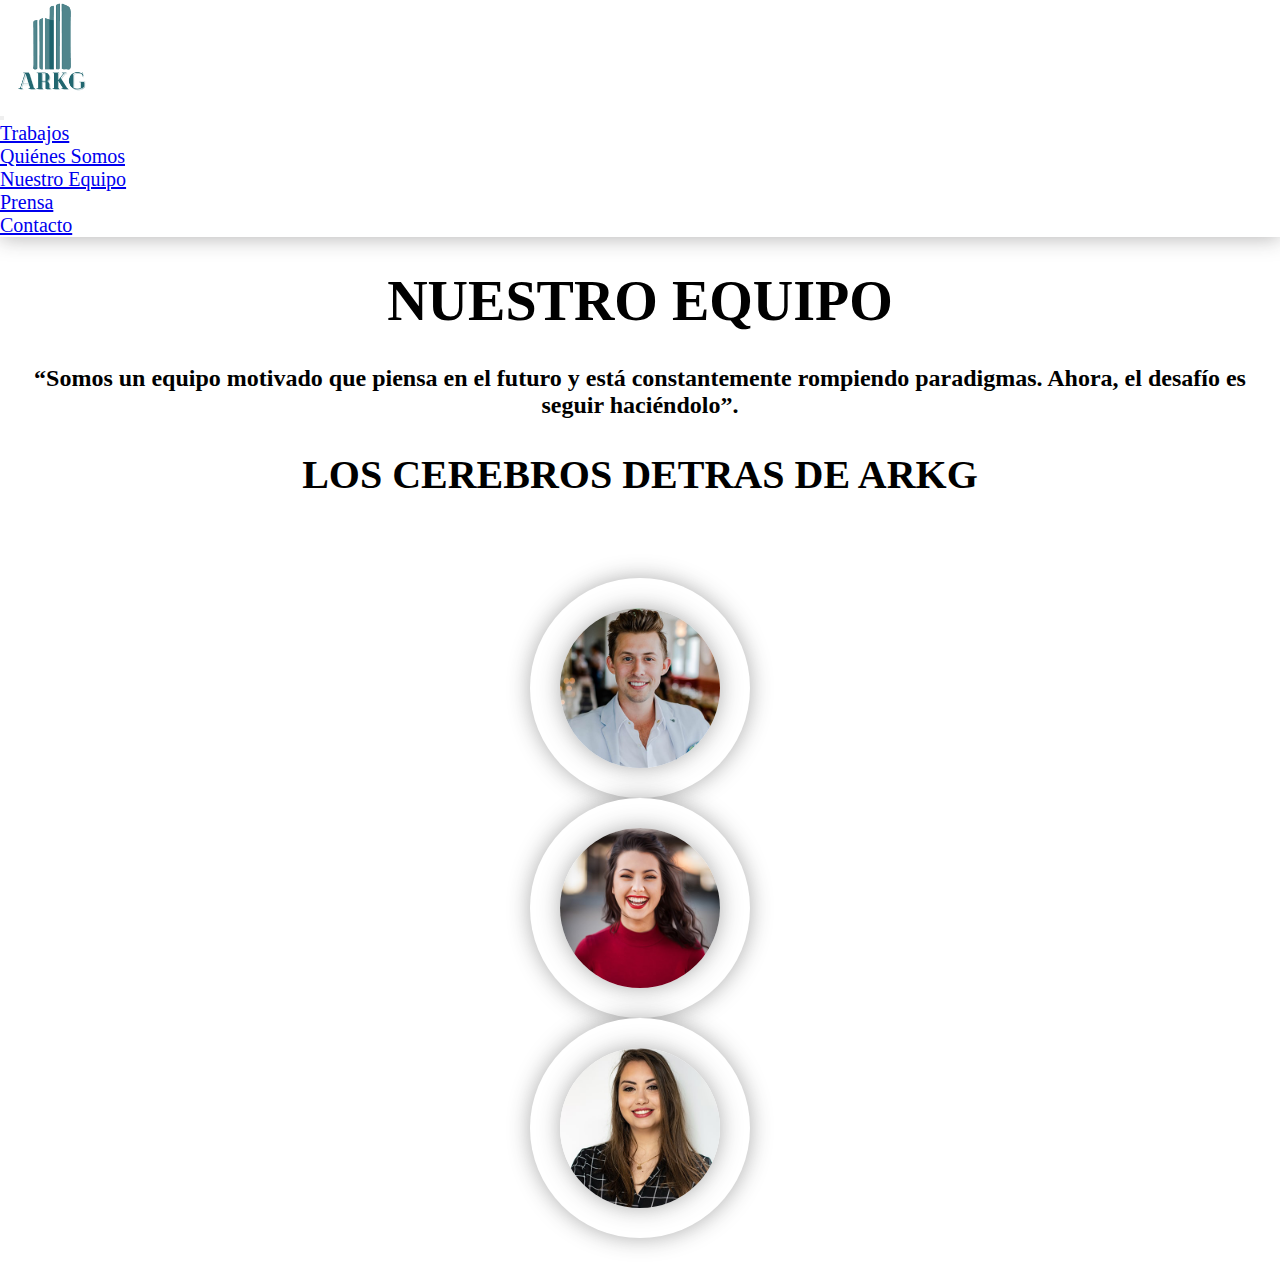
<file: equipo/nuestroEquipo.html>
<!DOCTYPE html>
<html lang="en">
    <head>
        <meta charset="UTF-8">
        <!-- Link Bootstrap -->
        <link href="https://cdn.jsdelivr.net/npm/bootstrap@5.1.3/dist/css/bootstrap.min.css" rel="stylesheet" integrity="sha384-1BmE4kWBq78iYhFldvKuhfTAU6auU8tT94WrHftjDbrCEXSU1oBoqyl2QvZ6jIW3" crossorigin="anonymous">
        <!-- Link Lconos -->
        <link href="https://cdnjs.cloudflare.com/ajax/libs/font-awesome/5.10.0/css/all.min.css" rel="stylesheet">
        <meta http-equiv="X-UA-Compatible" content="IE=edge">
        <meta name="viewport" content="width=device-width, initial-scale=1.0">
         <!-- ETIQUETAS SEO -->
         <meta name="description" content="Presupuesto claro y en pesos. Conocé nuestras propuestas y modalidades de trabajo. Diseñemos juntos tu nuevo hogar. Arquitectura y construccion. Te acompañamos desde el inicio del proyecto hasta el final de la construcción.">
	      <meta name="keyword" content="arquitectura, argentina, proyectos, equipo, estudio">
        <link rel="stylesheet" href="../css/estilos.css">
        <link rel="shortcut icon" href="../img/logo.png" type="image/x-icon">
        <title>ARKG-Estudio Arquitectónico || Nuestro Equipo</title>
    </head>
</head>
<body>
  <nav class="navbar navbar-expand-lg navbar-light bg-light">
    <div class="container-fluid">
      <a href="../index.html"><img class="header__logo"src="../img/logo.png" alt="" ></a>
      <button class="navbar-toggler" type="button" data-bs-toggle="collapse" data-bs-target="#navbarNav" aria-controls="navbarNav" aria-expanded="false" aria-label="Toggle navigation">
        <span class="navbar-toggler-icon"></span>
      </button>
      <div class="collapse navbar-collapse justify-content-end" id="navbarNav">
        <ul class="navbar-nav align-items-center">
          <li class="nav-item ">
            <a class="nav-link active" aria-current="page" href="../index.html">Trabajos</a>
          </li>
          <li class="nav-item">
            <a class="nav-link" href="../quienesSomos/quienesSomos.html">Quiénes Somos</a>
          </li>
          <li class="nav-item">
            <a class="nav-link" href="#">Nuestro Equipo</a>
          </li>
          <li class="nav-item">
            <a class="nav-link" href="../prensa/prensa.html">Prensa</a>
          </li>
          <li class="nav-item">
            <a class="nav-link" href="../contacto/contacto.html" >Contacto</a>
          </li>
        </ul>
      </div>
    </div>
  </nav>
  
  <section class="nuestroEquipo">
    <div class="nuestra-gente">
      <h1>NUESTRO EQUIPO</h1>
      <h4>“Somos un equipo motivado que piensa en el futuro y está constantemente rompiendo paradigmas. Ahora, el desafío es seguir haciéndolo”.</h4>
      <h3>LOS CEREBROS DETRAS DE ARKG</h3>
    </div>
    <div class="container-fluid gente1">
      <div class="row equipo">
        <div class="col-equipo">
          <div class="profile-card">
            <div class="profile-img">
              <img src="../img/team-1-3.jpg">
            </div>
            <div class="caption">
              <h3>Kevin Gonzalez</h3>
              <p>Arquitecto/Director</p>
              <div class="social-links">
                <a href="https://github.com/KevinGonzalez23"><i class="fab fa-github"></i></a>
                <a href="https://www.instagram.com/_kegoo/"><i class="fab fa-instagram"></i></a>
                <a href="https://www.linkedin.com/in/hkevingonzalez/"><i class="fab fa-linkedin"></i></a>
              </div>
            </div>
          </div>
        </div>
        <div class="col-equipo">
          <div class="profile-card">
            <div class="profile-img">
              <img src="../img/team-1-2.jpg">
            </div>
            <div class="caption">
              <h3>Saha Hadid</h3>
              <p>Arquitecta</p>
              <div class="social-links">
                <a href="#"><i class="fab fa-facebook"></i></a>
                <a href="#"><i class="fab fa-instagram"></i></a>
                <a href="#"><i class="fab fa-twitter"></i></a>
              </div>
            </div>
          </div>
        </div>
        <div class="col-equipo">
          <div class="profile-card">
            <div class="profile-img">
              <img src="../img/team-1-4.jpg">
            </div>
            <div class="caption">
              <h3>Sarah Connor</h3>
              <p>Urbanista</p>
              <div class="social-links">
                <a href="#"><i class="fab fa-facebook"></i></a>
                <a href="#"><i class="fab fa-instagram"></i></a>
                <a href="#"><i class="fab fa-twitter"></i></a>
              </div>
            </div>
          </div>    
        </div>
      </div>
    </div>
  </section>
  <script src="https://cdn.jsdelivr.net/npm/bootstrap@5.1.3/dist/js/bootstrap.bundle.min.js" integrity="sha384-ka7Sk0Gln4gmtz2MlQnikT1wXgYsOg+OMhuP+IlRH9sENBO0LRn5q+8nbTov4+1p" crossorigin="anonymous"></script>

</body>
</html>
</file>
<file: css/estilos.css>
*{
    margin: 0;
    padding: 0;
    box-sizing: border-box;
    font-family:'Montserrat', serif;
}

/* boton vuelve al inicio */

.gotopbtn{
    position: fixed;
    width: 50px;
    height: 50px;
    background: #0dcaf070;
    bottom: 40px;
    right: 10px;
    text-decoration: none;
    text-align: center;
    line-height: 50px;
    color: #f8f9fa;
    font-size: 22px;
}

/* header*/

.header__logo {
    display: flex;
    justify-content: flex-start;
    height: 6.5rem;
    width: 6.5rem;
}
.bg-light {
    box-shadow: 0 1px 20px hsl(0deg 4% 15% / 35%);
}
.navbar-expand-lg .navbar-collapse {
    margin-right: 2rem;
}
.navbar-light .navbar-nav .nav-link {
    font-size: 1.25rem;
    
}
.navbar-light .navbar-nav .nav-link.active, .navbar-light .navbar-nav .show>.nav-link {
    font-size: 1.25rem;
    
}

/* Texto grande */

.hero__text1 h1{
    padding: 1rem 0.5rem; 
    margin-left: 10.0625rem;
    margin-right: 10.0625rem;
    margin-top: 2.75rem;
    margin-bottom: 3rem;
    font-size: 3.5rem;
    font-weight: 500;
    text-align: center;
}

/* imagenes carrousel */

.img-carrusel{
    height: 86vh;
    object-fit:cover;
}

/* titulo y texto de trabajo */

.hero__text2{
    display: flex;
    flex-direction: row;
    flex-wrap: wrap;
}
.p1{
    margin: 3rem;
    padding: 1rem;
    margin-left: 10.0625rem;
    margin-right: 10.0625rem;
    font-size: 2.5rem ;
    font-weight: bold;
}
.p2 {
    font-size: 1.5rem;  
    padding: 1rem;
    margin-left: 10.0625rem;
    margin-right: 10.0625rem;
    margin-bottom: 4rem;
}

/* 2 columnas de 4 imagenes con su titulo */

.contenedorImagenes{
    margin-left: 8.0625rem;
}
.card{
    border: none;
    margin-left: 2rem;
}
.row{
    margin-right: 0;
    --bs-gutter-x: 0;
}
.card img{
    border-radius: 1.25rem;
    height: 39.0625rem;
    width: 44rem;
    font-weight: bold;  
    background-size: cover;
    background-position: center center;
}
.card .titulo{
    margin-top: 0.625rem;
    font-size: 1.875rem;
}
.card-body button{
    background-color: rgb(156, 154, 149);
    border-radius: 1.25rem;
}
.card-body a{
    text-decoration: none;
    color: #f8f9fa;
    font-weight: 500;
}

.card-body a:hover{
    color: rgb(0, 0, 0);
}
/* TRABAJEMOS JUNTOS */

.hero__trabajemosJuntos{
    background: black;
    display: flex;
    flex-flow: column wrap;
    align-items: flex-start;
    height: auto;

}

.trabajemosJuntos__titulo{
    color:white;
    font-size: 2.5rem;
    font-weight: bold;
    margin-left: 10.9375rem;
    padding-top: 4.375rem;
}

.hero__trabajemosJuntos p{
    color:white;
    margin-left: 10.9375rem;
    margin-right: 10.0625rem;
    margin-top: 3.125rem;
    margin-bottom: 4.25rem;
    font-size: 1.5rem;
}
.botonContacto{
    padding-bottom: 4.375rem;
}
.hero__trabajemosJuntos3 {
    text-decoration: none;
    font-weight: bold;
    color:white;
    margin-left: 10.9375rem;
    margin-right: 10.0625rem;
    padding: 1.5625rem;
    font-size: 1.5rem;
    background-color: rgb(156, 154, 149);
    border-radius: 1.25rem;
}
.hero__trabajemosJuntos3:hover{
    color: rgb(0, 0, 0);
}

/* FOOTER */

.pie-pagina{
    width: 100%;
}
.pie-pagina .grupo-1{
    width: 100%;
    margin: auto;
    display:grid;
    grid-template-columns: repeat(3, 1fr);
    grid-gap:50px;
    padding: 45px 0px;
}
.pie-pagina .grupo-1 .box figure{
    width: 100%;
    height: 100%;
    display: flex;
    justify-content: center;
    align-items: center;
}
.pie-pagina .grupo-1 .box figure img{
    height: 6.5rem;
}
.pie-pagina .grupo-1 .box h2{
    color: rgb(0, 0, 0);
    margin-bottom: 25px;
    font-size: 20px;
}
.pie-pagina .grupo-1 .box p{
    font-size: 0.9rem;
    margin-bottom: 0;  
}
.pie-pagina .grupo-1 .red-social a{
    display: inline-block;
    text-decoration: none;
    width: 45px;
    height: 45px;
    line-height: 45px;
    margin-right: 10px;
    text-align: center;
    transition: all 300ms ease;
}

.pie-pagina .grupo-2{
    background-color: #0a1a2a;
    padding: 15px 10px;
    text-align: center;
    color: #fff;
}
.pie-pagina .grupo-2 small{
    font-size: 15px;
}

/* Quienes Somos */

.contenedorText{
    display: flex;
    margin-top: 2.875rem;
}
.text{
    margin-bottom: 2.5rem;
}
.contenedorTitulo{
    width: 100%;
    flex: 50%;
    margin-left: 10.4375rem;
    font-size: 2.5rem;
    font-weight: bold;
}
.contenedorTexto{
    width: 100%;
    font-size: 1.5625rem;
    margin-right: 6rem;
    letter-spacing: 0.125rem;
}
.contTexto{
    margin-bottom: 2.5rem;
}

/* Nuestro equipo */
.nuestra-gente h1{
    font-size: 3.5rem;
    margin: 2rem;
    text-align: center;
}
.nuestra-gente h3{
    font-size: 2.5rem;
    margin: 2rem;
    text-align: center;
}
.nuestra-gente h4{
    font-size: 1.5rem;
    margin: 2rem;
    text-align: center;
}
.nuestroEquipo{
    margin-bottom: 3rem;
}
.gente1{
    margin-top: 5rem;
}
.col-equipo{
    flex: 1 0 0%;
    display: grid;
    justify-items: center;
    align-items: center;
    justify-content: center;
}
.profile-card{
    position: relative;
    font-family: sans-serif;
    width: 220px;
    height: 220px;
    background: #fff;
    padding: 30px;
    border-radius: 50%;
    box-shadow: 0 0 22px #3336;
    transition: .6s;
    margin: 0 25px;
}
.profile-card:hover{
    border-radius: 10px;
    height: 260px;
}
.profile-card .profile-img{
    position: relative;
    width: 100%;
    height: 100%;
    transition: .6s;
    z-index: 99;
}
.profile-img img{
    width: 100%;
    border-radius: 50%;
    box-shadow: 0 0 22px #3336;
    transition: .6s;
}  
.profile-card:hover .profile-img{
    transform: translateY(-60px);
}

.profile-card:hover img{
    border-radius: 10px;
}
.caption{
    text-align: center;
    transform: translateY(-80px);
    opacity: 0;
    transition: .6s;
}
.profile-card:hover .caption{
    opacity: 1;
}
.caption h3{
    font-size: 21px;
    font-family: sans-serif;
}
.caption p{
    font-size: 15px;
    color: #0c52a1;
    margin: 2px 0 9px 0;
}
.caption .social-links a{
    color: #333;
    margin-right: 15px;
    font-size: 21px;
    transition: .6s;
}
.social-links a:hover{
    color: #0c52a1;
}

/* Prensa */
.img-fluid{
    height: 40rem;
    width: 114rem;
}

.img-fluid .trabajemosJuntos__titulo{
    color:white;
    font-size: 3.125rem;
    margin-left: 10.9375rem;
    margin-right: 10.0625rem;
    margin-top: 20rem;
    padding-top: 4.375rem;
}

.img-fluid  p{
    color:white;
    margin-left: 10.9375rem;
    margin-right: 10.0625rem;
    margin-top: 3.125rem;
    margin-bottom: 6.25rem;
    font-size: 1.875rem;
}

/* Contacto */

.contenedorGeneralC{
    display: grid;
    grid-template-columns: repeat(2,1fr);
    justify-items: center;
    align-items: center;
    grid-column-gap: 2.5rem;
    margin-top: 3.125rem;
}
.cont__derecha{
    margin-left: 5.4375rem;
}
#inputnombre{
    margin-right: 1rem;
}
.cont__izquierda{
    margin-right: 5.4375rem;
}
form{
    grid-column: 3;
}
.form-control{
    font-size: 2rem;
}
.btn-primary {
    background-color: rgb(156,154,149);
    border-color: #0dcaf0;
}
.hero__trabajemosJuntos1{
    font-size: 2.5rem;
    font-weight: bold;
}
.hero__trabajemosJuntos2{
    font-size: 1.5rem;
    font-weight: lighter;
}
.description{
    font-size: 1.5rem;
}
.derecha__redes{
    margin-left: -1rem;
}

/* MEDIA QUERIES */

@media (min-width:320px) and (max-width: 768px){
    /* Logo */
    .header__logo {
        height: 5.5rem;
        width: 5.5rem;
    }
    /* nav */
    .navbar-light .navbar-nav .nav-link {
        font-size: 1rem;
    }
    /* Titulo principal */
    .hero__text1 h1 {
        font-size: 2rem;
        text-align: center;
        margin-left: 3.0625rem;
        margin-right: 3.0625rem;
    }
    /* Trabajos Recientes */
    .p1{
        padding: 1rem;
        margin:1rem;
        margin-left: 1.0625rem;
        margin-right: 1.0625rem;
        font-size: 1.5rem;
        font-weight: bold;
    }
    
    .p2 {
        font-size: 0.9rem;  
        padding: 1rem;
        margin-left: 1.0625rem;
        margin-right: 1.0625rem;
        
    }
    /* Grids de proyectos y botones */
    .contenedorImagenes{
        justify-items: center;
        margin: auto;
        margin-right: 2.5rem;
    } 
    .card-body {
        padding: 1rem;
        margin-left: -1rem;
    }
   
    /* Trabajemos juntos */
    .hero__trabajemosJuntos {
        display: flex;
        flex-flow: column wrap;
        align-items: flex-start;
        height: auto;
    }
    
    .trabajemosJuntos__titulo {
        padding: 0;
        margin: 2rem 2rem 2rem 2rem;
        font-size: 1.5rem;
    }

    .hero__trabajemosJuntos p {
        font-size: 0.9rem;
        padding: 0;
        margin: 0rem 2rem 4rem 2rem;
        text-align: justify;
    }
    
    .hero__trabajemosJuntos3 {
        font-size: 1rem;
        margin-bottom: 3rem;
        margin: 2rem 2rem 2rem 2rem;
    }
    /* Boton Arriba */
    .gotopbtn {
        right: 16px;
    }
    /* Footer */
    .pie-pagina .grupo-1{
        width: 90%;
        grid-template-columns: repeat(2,1fr);
        grid-gap:30px;
        padding: 35px 0px;
    }
    .pie-pagina .grupo-1 .box figure{
        justify-content: flex-start;
        height: 5rem;
        width: 5rem;
    }
    .pie-pagina .grupo-1 .box figure img{
        height: 5.5rem;
    }
    .pie-pagina .grupo-1 .box .red-social{
        justify-content: flex-start;
    }
    .pie-pagina .grupo-1 .box p {
        margin-left: -3rem;
    }
    .pie-pagina .grupo-1 .box .nosotrosFooter {
        margin-left: -3rem;
    }
    /* Quienes Somos y Prensa*/
    .contenedorText {
        display: flex;
        flex-wrap: wrap;
    }
    .contenedorTitulo {
        margin-left: 3.0625rem;
        font-size: 1.5rem;
    }
    .contenedorTexto {
        font-size: 0.9rem;
        margin-left: 3.0625rem;
        margin-right: 1rem;
        letter-spacing: 0;
    }
    /* Nuestro Equipo */
    .nuestra-gente h1 {
        font-size: 2rem;
    }
    .nuestra-gente h4 {
        font-size: 0.9rem;
    }
    .nuestra-gente h3 {
        font-size: 1.25rem;
    }
    .gente1{
        margin-top: 0;
    }
    .col-equipo {
        margin-top: 5rem;
    }
    /* Contacto */
    .contenedorGeneralC{
        display: grid;
        grid-template-columns: repeat(1,1fr);
        justify-items: center;
        align-items: center;
        grid-column-gap: 2.5rem;
        margin-top: 3.125rem;
    }
    .cont__derecha{
        margin-left: -0.5625rem;
        text-align: center;
    }

    .hero__trabajemosJuntos1 {
        font-size: 1.5rem;
    }
    .hero__trabajemosJuntos2 {
        font-size: 0.9rem;
        padding: 2rem;
    }
    .description{
        font-size: 0.9rem;
        font-weight: bold;
        text-align: center;
    }
    .derecha__redes{
        height: 4.25rem;
        width: 4.25rem;
    }
    .cont__izquierda{
        margin-top: 8rem;
        margin-right: 0.4375rem;
    }
    form{
        padding: 0 1rem 0 1rem;
    }
    .form-control{
        font-size: 1rem;
    }
}

@media (min-width:1024px) and (max-width: 1440px){
    /* Logo */
    .header__logo {
        height: 6.5rem;
        width: 6.5rem;
    }
    /* Titulo principal */
    .hero__text1 h1 {
        font-size: 3rem;
        text-align: center;
        margin-left: 3.0625rem;
        margin-right: 3.0625rem;
    }
    /* Trabajos Recientes */
    .p1{
        font-size: 2rem;
        margin-left: 2.0625rem;
    }

    .p2 {
        font-size: 1.25rem; 
        margin-left: 2.0625rem;         
    }
    /* Grids de proyectos y botones */
    .contenedorImagenes{
        justify-items: center;
        margin: auto;
        margin-right: 2.5rem;
    } 
    .card-body {
        padding: 1rem;
        margin-left: -1rem;
    }
    /* Trabajemos juntos */
    .hero__trabajemosJuntos {
        display: flex;
        flex-flow: column wrap;
        align-items: flex-start;
        height: auto;
    }
    
    .trabajemosJuntos__titulo {
        padding: 0;
        margin: 3rem 2rem 2rem 3rem;
        font-size: 2rem;
    }

    .hero__trabajemosJuntos p {
        font-size: 1.25rem;
        padding: 0;
        margin: 1rem 2rem 4rem 3rem;
    }
    
    .hero__trabajemosJuntos3 {
        font-size: 1.25rem;
        margin-bottom: 3rem;
        margin: 3rem 2rem 2rem 3rem;
    }
    /* Contacto */
    .contenedorGeneralC {
        margin-top: 0; 
    }
    .cont__derecha {
        margin-left: 2.4375rem;
    }
    .hero__trabajemosJuntos1 {
        font-size: 2.125rem;
    }
    .hero__trabajemosJuntos2 {
        font-size: 1.225rem;
    }
    .description {
        font-size: 1.225rem;
    }
    .derecha__redes{
        height: 4.25rem;
        width: 4.25rem;
        margin-right: 1rem;
    }
    .cont__izquierda{
        margin-top: 8rem;
    }
    form{
        padding: 0 1rem 0 1rem;
        margin-bottom: 4rem;
    }
    .form-control{
        font-size: 1.5rem;
    }
}
</file>
